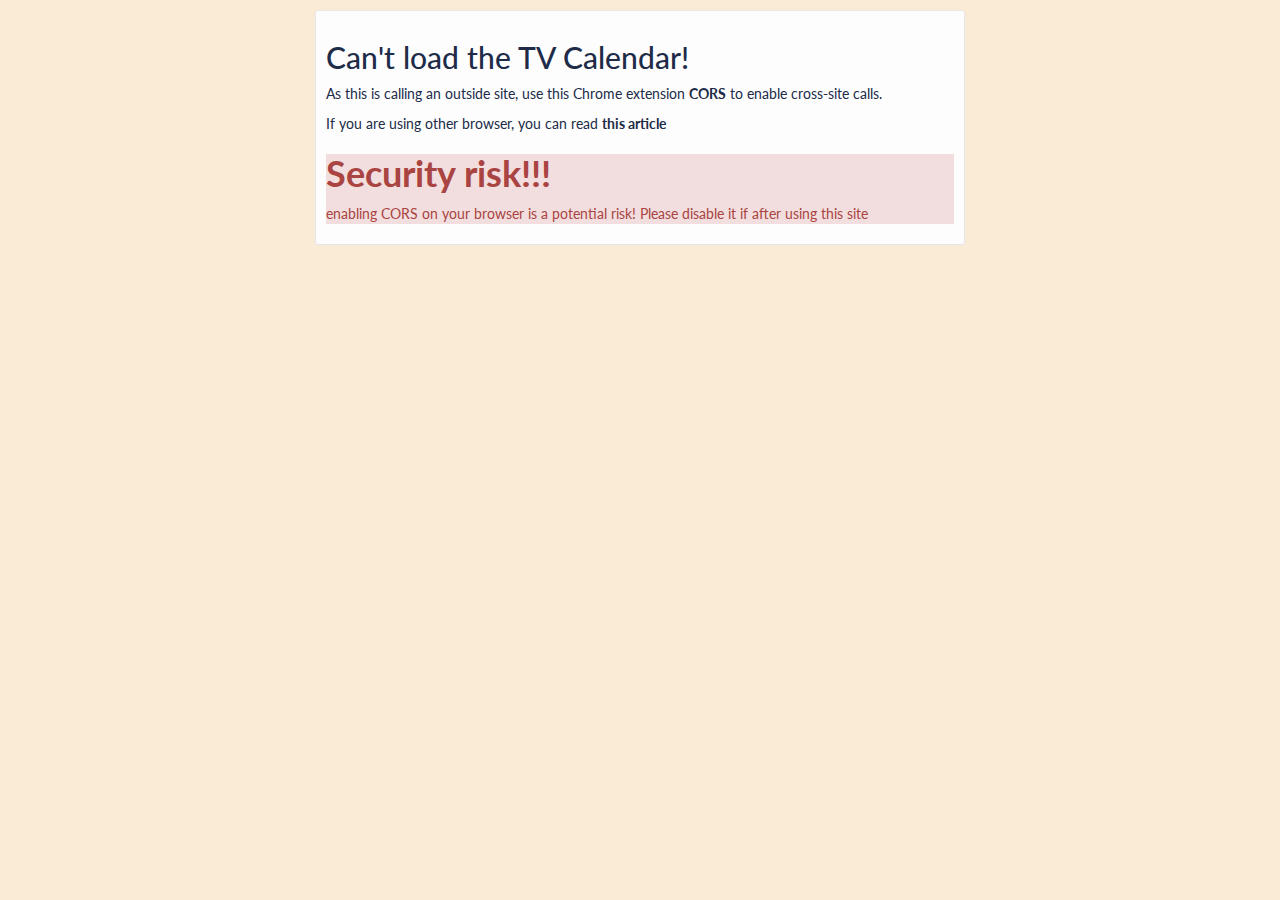
<file: index.html>
<!DOCTYPE html>
<html ng-app="myApp">
<head lang="en">
    <meta charset="UTF-8">
    <title>Torrrent Calendar</title>
    <!--<link rel="stylesheet" href="css/bootstrap-theme.min.css">-->
    <link rel="stylesheet" href="css/bootstrap.min.css">
    <link rel="stylesheet" href="css/main.css">
    <link href='http://fonts.googleapis.com/css?family=Lato&subset=latin,latin-ext' rel='stylesheet' type='text/css'>
</head>
<body>


<div class="main-container">
    <div ui-view></div>
</div>


<script type="text/javascript" src="js/jquery/jquery-2.1.1.min.js"></script>
<script type="text/javascript" src="js/angular/angular.min.js"></script>
<script type="text/javascript" src="js/angular/angular-ui-router.min.js"></script>
<script type="text/javascript" src="js/bootstrap/bootstrap.min.js"></script>
<script type="text/javascript" src="js/main.js"></script>
<script type="text/javascript" src="js/home.js"></script>
<script type="text/javascript" src="js/contact.js"></script>
<script type="text/javascript" src="js/admin.js"></script>
</body>
</html>
</file>
<file: css/main.css>
html, body {
  background-color: antiquewhite; }

body {
  margin: 0;
  font-family: "Lato", sans-serif;
  -webkit-font-smoothing: antialiased;
  font-size: 14px;
  line-height: 20px;
  color: #202b48;
  overflow-x: hidden; }

a {
  color: #202b48; }
  a:active, a:focus {
    text-decoration: none;
    color: #202b48; }
  a:hover {
    color: #4997f0;
    text-decoration: none; }

.container-fluid {
  height: 100px; }

.main-container {
  margin: 10px; }

.panel-group {
  background-color: #fdfdfe;
  border: 1px solid #e7e7e7;
  border-radius: 3px;
  padding: 10px 10px 0 10px;
  margin-bottom: 0; }
  .panel-group .panel + .panel {
    margin-top: 0; }

.panel.panel-default {
  background: none;
  box-shadow: none;
  border: 1px solid transparent;
  border-radius: 3px;
  margin: 10px 0;
  transition: all 0.1s ease; }
  .panel.panel-default:hover {
    border: 1px solid #e7e7e7;
    background-color: #f9faf9; }
  .panel.panel-default a {
    transition: all 0.1s ease; }
  .panel.panel-default h4.panel-title {
    text-align: center;
    font-weight: bold; }
  .panel.panel-default h5.panel-title {
    text-align: center;
    color: #645f80; }

.navbar-brand {
  height: 75px; }
  .navbar-brand img {
    border-radius: 50%;
    border: 5px solid white; }
    .navbar-brand img:hover {
      border: 5px solid #555555; }

.navbar-default {
  color: white;
  background-color: #4997f0;
  border: none;
  box-shadow: 0px 1px 3px 0px rgba(50, 50, 50, 0.71); }

.navbar {
  border: none;
  border-radius: 0; }

.navbar-brand {
  padding: 10px 15px; }

.navbar-default .navbar-nav > li > a {
  color: white;
  font-size: 18px; }

.navbar-default .navbar-brand {
  color: white; }

.navbar-default .navbar-nav > .active > a, .navbar-default .navbar-nav > .active > a:hover, .navbar-default .navbar-nav > .active > a:focus {
  color: #555555;
  background: none; }

.navbar .nav > li {
  margin: 22px 30px; }

.navbar-toggle.collapsed {
  margin: 31px 30px; }

.panel.panel-default.firstep {
  background-color: #def7e8; }
  .panel.panel-default.firstep table.table tbody tr {
    background-color: #def7e8; }
    .panel.panel-default.firstep table.table tbody tr:hover {
      background-color: #f3fcf6; }
.panel.panel-default.lastep {
  background-color: #f7dede; }
  .panel.panel-default.lastep table.table tbody tr {
    background-color: #f7dede; }
    .panel.panel-default.lastep table.table tbody tr:hover {
      background-color: #fcf3f3; }
.panel.panel-default table.table tbody tr:hover {
  background-color: white; }
.panel.panel-default table.table tbody tr .ep-title {
  font-weight: bold; }

.torrent-list {
  width: 100%;
  height: 100%;
  position: absolute;
  top: 100px;
  right: 0;
  bottom: 0;
  left: 0;
  z-index: 0; }

.site-wrap {
  position: relative;
  top: 0;
  bottom: 100%;
  left: 0;
  z-index: 1;
  transition: left 0.5s;
  margin: 0 auto;
  max-width: 650px;
  border: 1px solid #e7e7e7;
  border-radius: 3px;
  padding: 10px;
  background-color: #fdfdfe; }

.serie-selected.site-wrap {
  left: 110%; }

.no-torrent {
  text-align: center;
  color: #a94442; }

.day-controls {
  text-align: center;
  padding: 10px; }

#today {
  padding-left: 10px;
  padding-right: 10px; }

.btn.btn-custom {
  color: white;
  font-size: 1.2em;
  -webkit-font-smoothing: none;
  background-color: #8049f0;
  border-color: #8049f0;
  border-bottom: 3px solid #4b10c3;
  transition: all 0.2s ease; }
  .btn.btn-custom:hover {
    border-bottom: 3px solid #390c94;
    background-color: #9061f2; }
  .btn.btn-custom:focus {
    outline: 0; }

#today {
  font-size: 1.5em; }

.star {
  color: #202b48;
  font-size: 3em;
  position: relative;
  bottom: 24px;
  width: 50px; }
  .star.selected {
    color: #8049f0; }
  .star:hover {
    color: #4997f0; }
</file>
